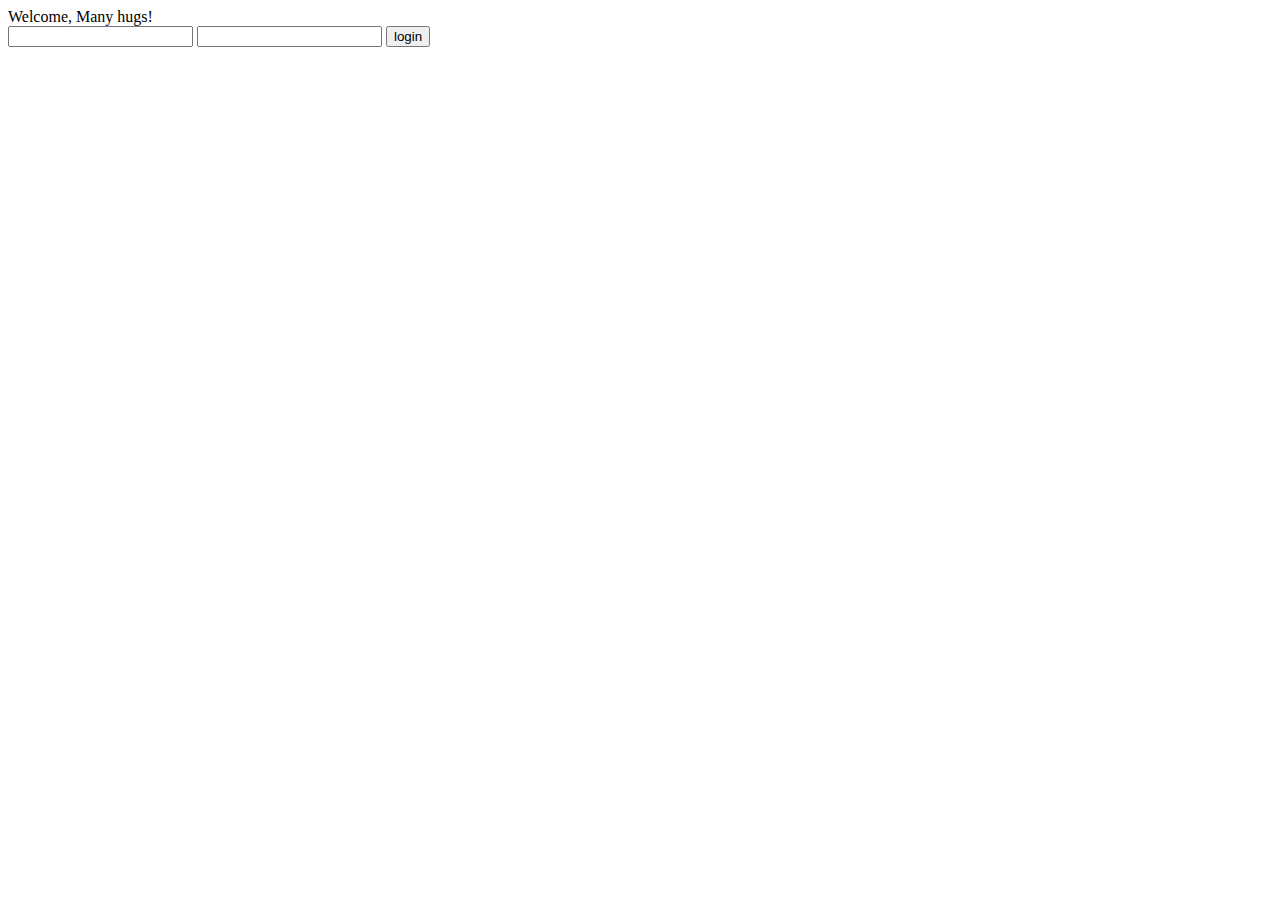
<file: src/main/webapp/WEB-INF/views/system/login.html>
<!DOCTYPE HTML>
<html>
  <head>
    <title>Promets</title>
  </head>
  <body>
  Welcome, Many hugs!<br>
  <input id="username" name="username" type="text">
  <input id="password" name="password" type="password">
  <input id="login" type="button" value="login" onclick="login()">
  <script>
      function login() {
          var username = document.getElementById("username").value;
          var password = document.getElementById("password").value;
          console.log(username + ":" + password);
          location.href = ""
      }
  </script>
  </body>
</html>
</file>
